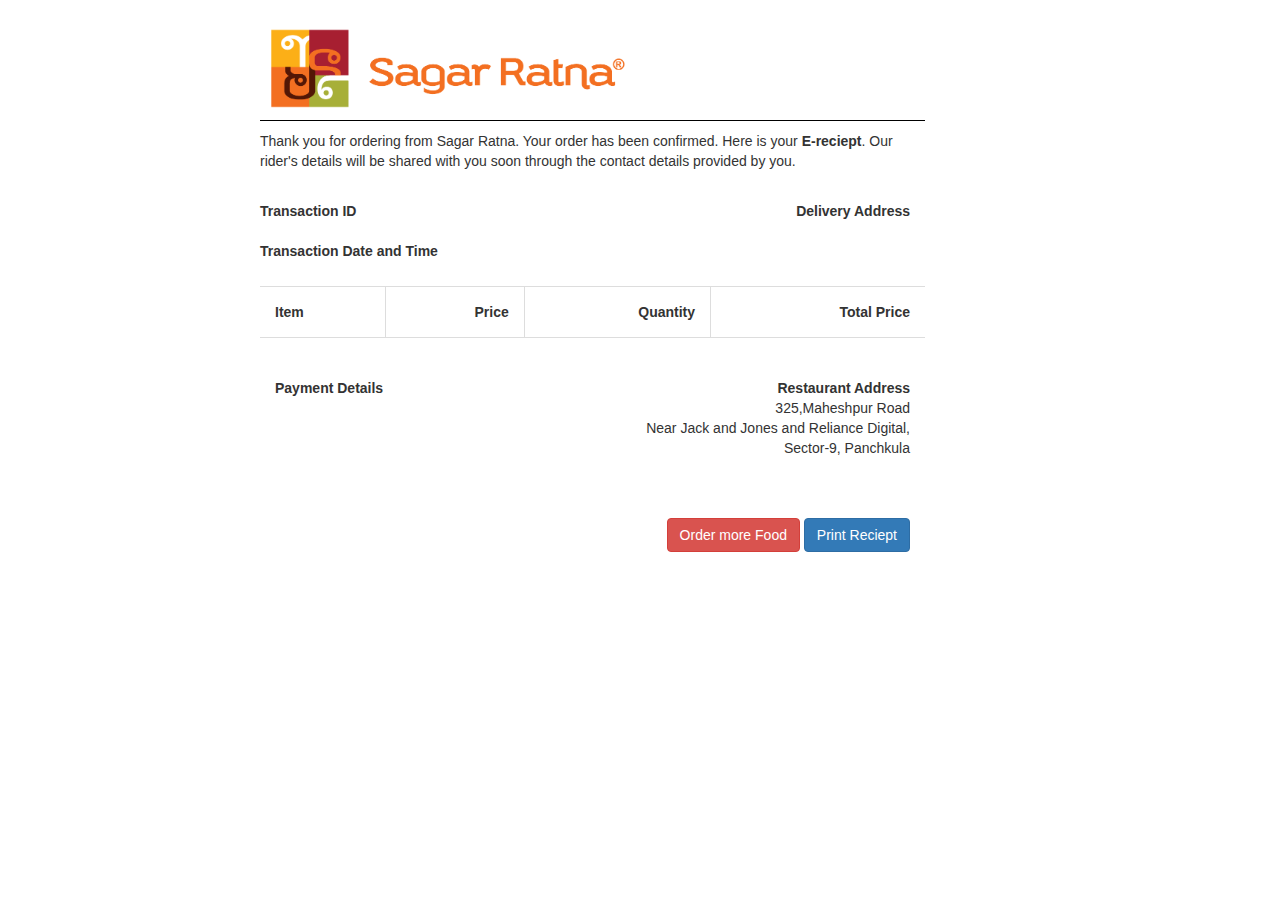
<file: FA3 Project/public_html/reciept.html>
<!DOCTYPE html>
<html>
    <head>
        <title>reciept</title>
        <link rel="stylesheet" href="https://maxcdn.bootstrapcdn.com/bootstrap/3.4.0/css/bootstrap.min.css">
        <link rel="stylesheet" href="CSS Files/reciept.css">
        <script type="text/javascript" src="JS Files/reciept.js"></script>
    </head>
    <body onload="begin()">
        <div class="container">
            <div class="col-md-7 col-md-offset-2">
                <div class="row">
                    <h1 style="border-bottom: 1px solid black;"><img src="Images/Sagar Ratna.png" style="height: 100px;"></h1>
                    <p>Thank you for ordering from Sagar Ratna. Your order has been confirmed. Here is your <b>E-reciept</b>. Our rider's details will be shared with you soon through the contact details provided by you.</p><br>
                </div>
                <div class="row" style="margin-bottom:15px;">
                    <div class="col-sm-6" style="padding-left: 0px;">
                        <p><b>Transaction ID</b><br><span id="TID"></span><br>
                            <b>Transaction Date and Time</b><br><span id="TD"></span></p>
                    </div>
                    <div class="col-sm-6 right">
                        <p><b>Delivery Address</b><br><span id="deliveryAddress"></span></p>
                    </div>
                </div>
                <div class="row">
                    <table class="table table-bordered" id="table" style="border:none;">
                        <tr>
                            <th style='border-left:none; padding: 15px;'>Item</th>
                            <th class="right" style="padding: 15px;">Price</th>
                            <th class="right" style="padding: 15px;">Quantity</th>
                            <th class="right" style='border-right:none;padding: 15px;'>Total Price</th>
                        </tr>
                        <!-- text input by javascript -->
                    </table>
                </div>
                <div class="row" style="margin: 20px 0px 50px 0px;">
                    <div class="col-sm-6" style="padding-left: 0px;">
                        <p><b>Payment Details</b><br><span id="paymentDetails"></span></p>
                    </div>
                    <div class="col-sm-6 right" style="padding-right: 0px;">
                        <p><b>Restaurant Address</b><br>325,Maheshpur Road<br>Near Jack and Jones and Reliance Digital,<br>Sector-9, Panchkula</p>
                    </div>
                </div>
                <div id="buttons" style="text-align: right;display: block;">
                    <a href="index.html"><button type="button" class="btn btn-danger">Order more Food</button></a>
                    <button type="button" class="btn btn-primary" onclick="printReciept()">Print Reciept</button>
                </div>
                <br><br><br><br>
            </div>
        </div>
    </body>
</html>
</file>
<file: FA3 Project/public_html/CSS Files/reciept.css>
.test{border: 1px solid black;}
.vegicon{
    width:12px;
    height:12px;
}
.right{text-align: right;}
</file>
